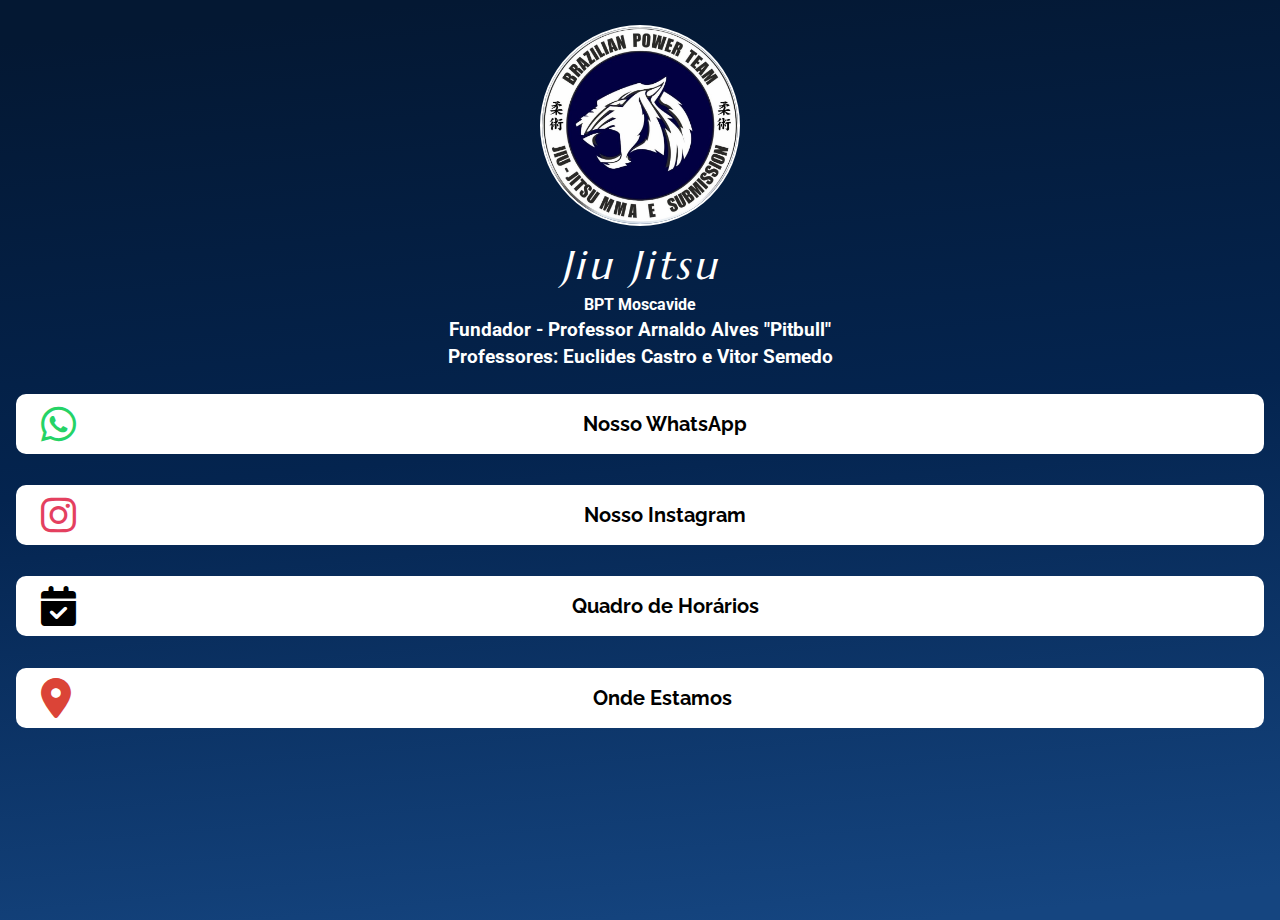
<file: index.html>
<!DOCTYPE html>
<html lang="en">
<head>
    <meta charset="UTF-8">
    <meta http-equiv="X-UA-Compatible" content="IE=edge">
    <meta name="viewport" content="width=device-width, initial-scale=1.0">
    <title>BPT Moscavide</title>
    <link rel="preconnect" href="https://fonts.googleapis.com">
    <link rel="preconnect" href="https://fonts.gstatic.com" crossorigin>
    <link href="https://fonts.googleapis.com/css2?family=Marcellus&family=Raleway&display=swap" rel="stylesheet">
    <link rel="preconnect" href="https://fonts.googleapis.com">
    <link rel="preconnect" href="https://fonts.gstatic.com" crossorigin>
    <link href="https://fonts.googleapis.com/css2?family=Roboto:ital,wght@0,100;0,300;0,400;0,500;0,700;0,900;1,100;1,300;1,400;1,500;1,700;1,900&display=swap" rel="stylesheet">

    <!-- Font- awesome -->
    <link rel="stylesheet" href="https://cdnjs.cloudflare.com/ajax/libs/font-awesome/6.0.0-beta3/css/all.min.css">


    <link rel="stylesheet" href="style.css">
</head>
<body>

    <div class="profile">
        <img src="img/logo-bpt.jpeg" alt="avatar"  class="avatar">
        <h1>Jiu Jitsu</h1>
        <h2>BPT Moscavide</h2>
        <h3>Fundador - Professor Arnaldo Alves "Pitbull"</h3>
        <h3>Professores: Euclides Castro e Vitor Semedo</h3>
    </div>
    

    <ul class="socialLink">
        <li>
            <a href="https://wa.me/351967426298">
                <i class="fab fa-whatsapp fa-2x icon icon-whatsapp"></i>
                <span>Nosso WhatsApp</span>
            </a>
        </li>

        <li>
            <a href="https://www.instagram.com/bpt_moscavide?igsh=cWd6NnM1N2o0b3pl">
                <i class="fab fa-instagram fa-2x icon icon-instagram"></i>
                <span>Nosso Instagram</span>
            </a>
        </li>

        <li>
            <a href="horario.html">
                <i class="fas fa-calendar-check fa-2x icon icon-black"></i> 
                <span> Quadro de Horários </span> <br>
            </a>
        </li>

        <li>
            <a href="https://l.instagram.com/?u=https%3A%2F%2Fmaps.google.com%2Fmaps%2Fplace%2FR.%2BAnt%25C3%25B3nio%2BPedro%2Bde%2BCarvalho%2B5C%2C%2B1885-005%2BLisboa%2Fdata%3D!4m2!3m1!1s0xd1931045c4f82a5%3A0x4cd28e1fdfe439d9%3Fentry%3Ds%26sa%3DX%26ved%3D1t%253A78214%26hl%3Dpt-pt%26ictx%3D111&e=AT1QlblWPgWXq3iC7kFCLlyux9YX7fjEubpK6DOCbc5cjJZqCHNDVvBLq7apeU334d2jX3GGnsoQceOmliC8gUp8Jb7iIhAM">
                <i class="fas fa-map-marker-alt fa-2x icon icon-map"></i>
                <span> Onde Estamos </span> <br>
            </a>
        </li>
    </ul>
</body>
</html>
</file>
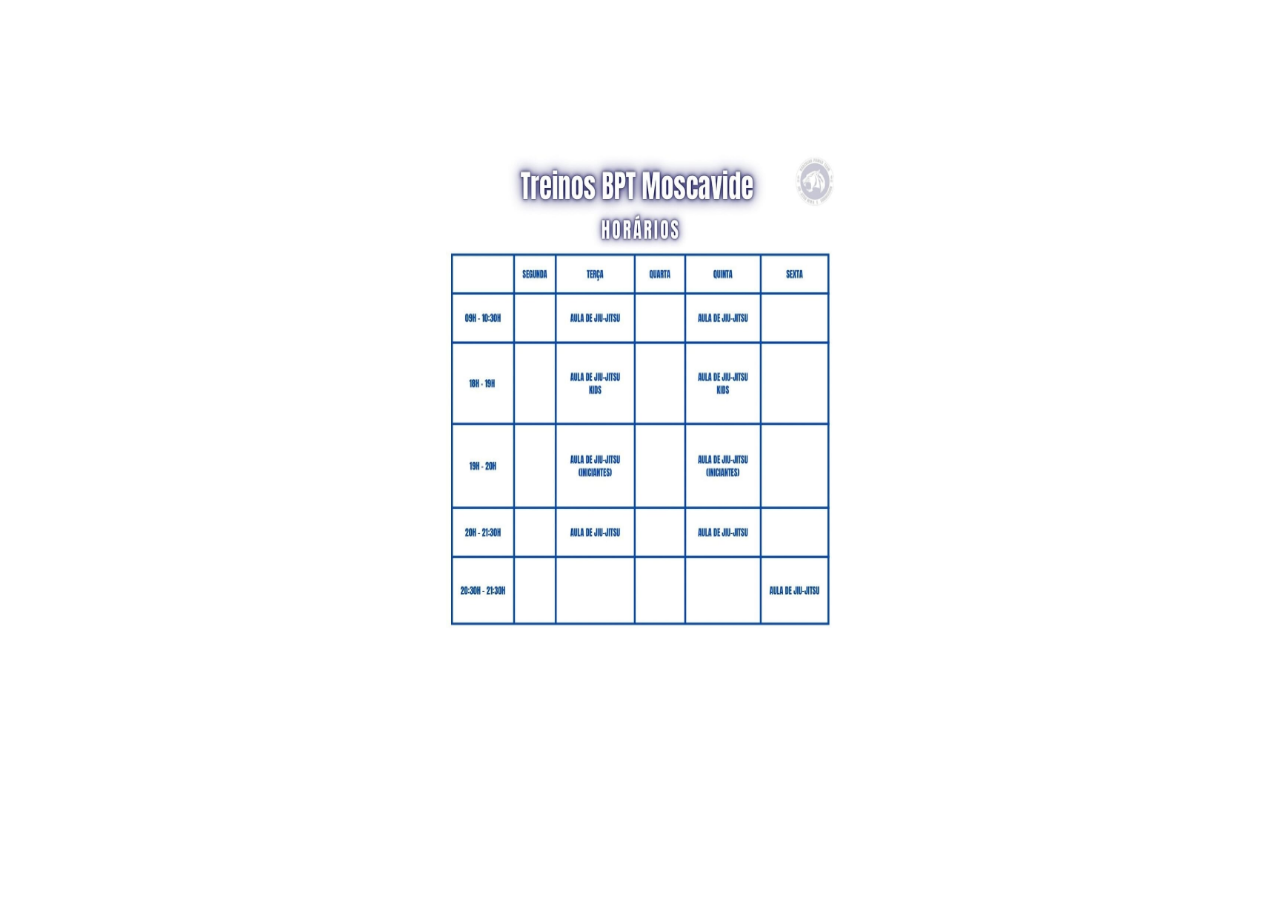
<file: horario.html>
<!DOCTYPE html>
<html lang="en">
<head>
    <meta charset="UTF-8">
    <meta http-equiv="X-UA-Compatible" content="IE=edge">
    <meta name="viewport" content="width=device-width, initial-scale=1.0">
    <title>Horários</title>

    <link rel="stylesheet" href="horario.css">
</head>
<body>
    
        <div class="container_fist">
            <img  src="img/horario.jpeg" alt="horario">
        </div>
   
</body>
</html>
</file>
<file: style.css>
* {
  margin: 0;
  padding: 0;
  box-sizing: border-box;
}

htm{
  height: 100%;
}


body {
  background: linear-gradient(174.61deg, #041833 4.16%, #04244F 48%, #154580 96.76%);
  color: white;
  font-family: "Raleway", sans-serif;
  margin-bottom: 20px;
  min-height: 100vh;
}

.profile {
  text-align: center;
}

.avatar {
  width: 200px;
  border: 2px solid white;
  border-radius: 50%;
  margin-top: 25px;
}

h1 {
  font-family: "Marcellus", serif;
  font-weight: 400;
  font-style: italic;
  font-size: 40px;
  margin-top: 10px;
  letter-spacing: 3.5px;
}

h2 {
  font-size: 16px;
  font-family: "Roboto";
  margin-top: 5px;
}

h3 {
  margin-top: 5px;
  font-family: "Roboto";
}


.socialLink {
  list-style: none;
  display: flex;
  flex-direction: column;
  margin-top: 10px;
}

.socialLink li {
  margin: 0.6px;
}

.socialLink li:last-child {
  margin-bottom: 50px;
}

.socialLink li a {
  display: flex;
  align-items: center;
  text-decoration: none;
  background: white;
  padding: 10px;
  margin: 15px;
  border-radius: 10px;
  font-size: 20px;
  height: auto;
}


.socialLink li a span {
  color: black;
  font-weight: bold;
  flex: 1; 
  text-align: center; 
}

.icon{
  margin-left: 15px;
}
.icon-black {
  color: #000; 
}


.icon-whatsapp {
  color: #25D366;
}

.icon-instagram {
  color: #E4405F; 
}

.icon-map {
  color: #DB4437;  
}
</file>
<file: horario.css>
* {
  margin: 0;
  padding: 0;
}

.container_fist {
  position: absolute;
  display: flex;
  left: 50%;
  top: 35%;
  transform: translate(-50%, -35%);
  align-items: center;
}

img {
  width: 400px;
  height: 500px;
}
</file>
